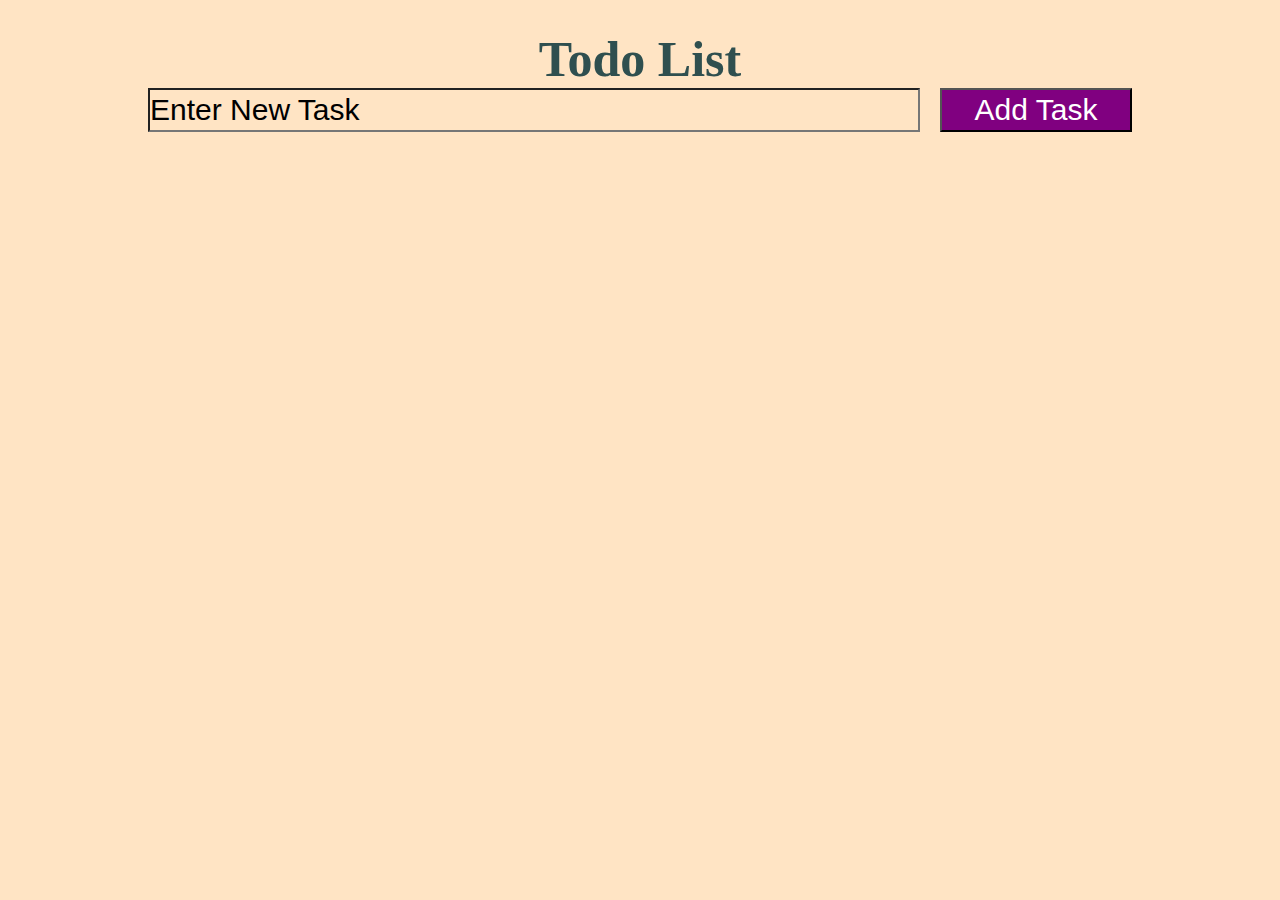
<file: 1_TodoList/index.html>
<!DOCTYPE html>
<html lang="en">
<head>
    <meta charset="UTF-8">
    <meta name="viewport" content="width=device-width, initial-scale=1.0">
    <title>Document</title>
    <link rel="stylesheet" href="style.css">
    <script src="https://code.jquery.com/jquery-3.7.1.min.js"></script>
</head>
<body>
    

    <script src="script.js"></script>
    <!-- <script src="script.min.js"></script> -->
</body>
</html>
</file>
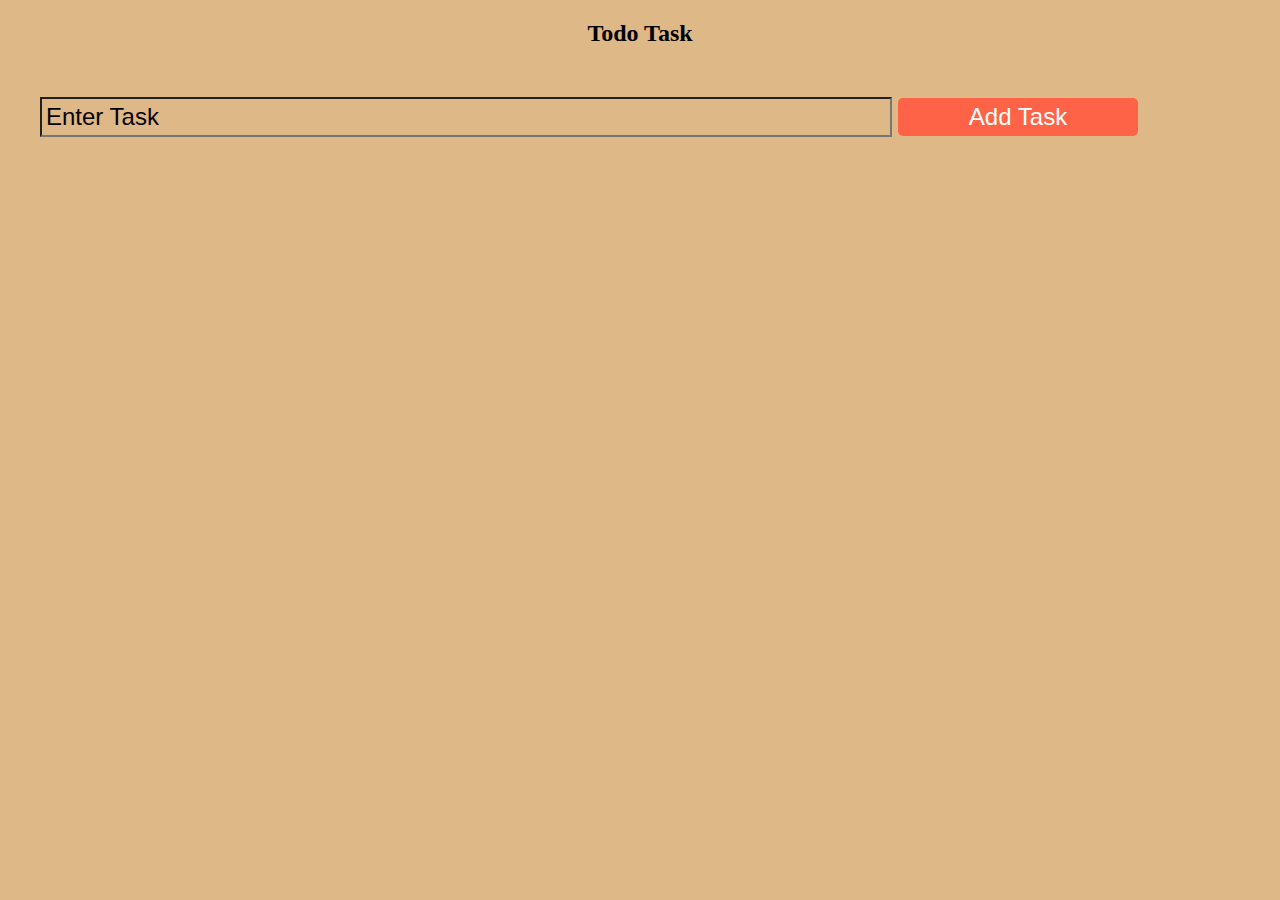
<file: 2_TodoList/index.html>
<!DOCTYPE html>
<html lang="en">

<head>
    <meta charset="UTF-8">
    <meta http-equiv="X-UA-Compatible" content="IE=edge">
    <meta name="viewport" content="width=device-width, initial-scale=1.0">
    <title>Document</title>
    <link rel="stylesheet" href="style.css">
</head>

<body>

    <h1>Todo Task</h1>

    <div class="container">
        <input type="text" class="inp" placeholder="Enter Task">

        <button class="btn">Add Task</button>

        <ul class="taskList">
            <!-- <li class="taskItem">
                <span class="taskText">Coding</span>
                <button class="upBtn">↑</button>
                <button class="downBtn">↓</button>
                <button class="deleteBtn">X</button>
            </li>
            <li class="taskItem">
                <span class="taskText">Dancing</span>
                <button class="upBtn">↑</button>
                <button class="downBtn">↓</button>
                <button class="deleteBtn">X</button>
            </li>
            <li class="taskItem">
                <span class="taskText">Swimming</span>
                <button class="upBtn">↑</button>
                <button class="downBtn">↓</button>
                <button class="deleteBtn">X</button>
            </li>
            <li class="taskItem">
                <span class="taskText">Singing</span>
                <button class="upBtn">↑</button>
                <button class="downBtn">↓</button>
                <button class="deleteBtn">X</button>
            </li> -->
        </ul>
    </div>


    <script src="./script.js"></script>
</body>

</html>
</file>
<file: 1_TodoList/style.css>
*{
    margin: 0;
    padding: 0;
    background-color: bisque;
}

h1{
    color: darkslategrey;
}

.heading{
    text-align: center;
    font-size: 50px;
    margin-top: 30px;
}

.newtask{
    font-size: 30px;
    width: 60%;
}
.btn{
    font-size: 30px;
    width: 0;
    padding: 3px;
    width: 15%;
    background-color: purple;
    color: white;
    margin-left: 20px;
    cursor: pointer;
}
input::placeholder{
    color: black;
}

.inpdetails{
    display: flex;
    justify-content: center;
}
.tasklist{
    /* border: 1px solid black; */
    width: 76%;
    margin: auto;
    margin-top: 30px;
    font-size: 30px;
    list-style: none;
}
.task{
    /* margin-bottom: 20px; */
    border-bottom: 1px solid black;
    border-color: #ccc;
    /* padding-bottom: 5px; */
    display: flex;
    justify-content: space-between;
}

.task:last-child{
    margin-bottom: 0px;

}

.upbtn,
.dwnbtn,
.delbtn{
    font-size: 30px;
    background-color: purple;
    color: white;
    border: 0;
    padding: 3px;
    width: 50px;
    height: 50px;
    margin: 5px;
    cursor: pointer;
}

li:first-child .btngrp .upbtn,
li:last-child .btngrp .dwnbtn{
    display: none;
}
</file>
<file: 2_TodoList/style.css>
* {
    font-size: 24px;
    margin: 0;
    padding: 0;
    background-color: burlywood;
}

h1{
    margin-top: 20px;
    text-align: center;
}

button {
    padding: 5px;
    color: white;
    background-color: tomato;
    border: 0;
    border-radius: 5px;
    width: 20%;
}

.inp {
    padding: 4px;
    width: 70%;
}
.inp::placeholder{
    color: rgb(7, 0, 0);
}

.container {
    width: 1200px;
    margin: auto;
    margin-top: 50px;
}

.upBtn,
.downBtn,
.deleteBtn {
    background-color: royalblue;
    color: white;
    width: 10%;
}

.taskItem {
    margin: 10px auto;
    list-style: none;
}

li:first-child .upBtn,
li:last-child .downBtn {
    display: none;
}
</file>
